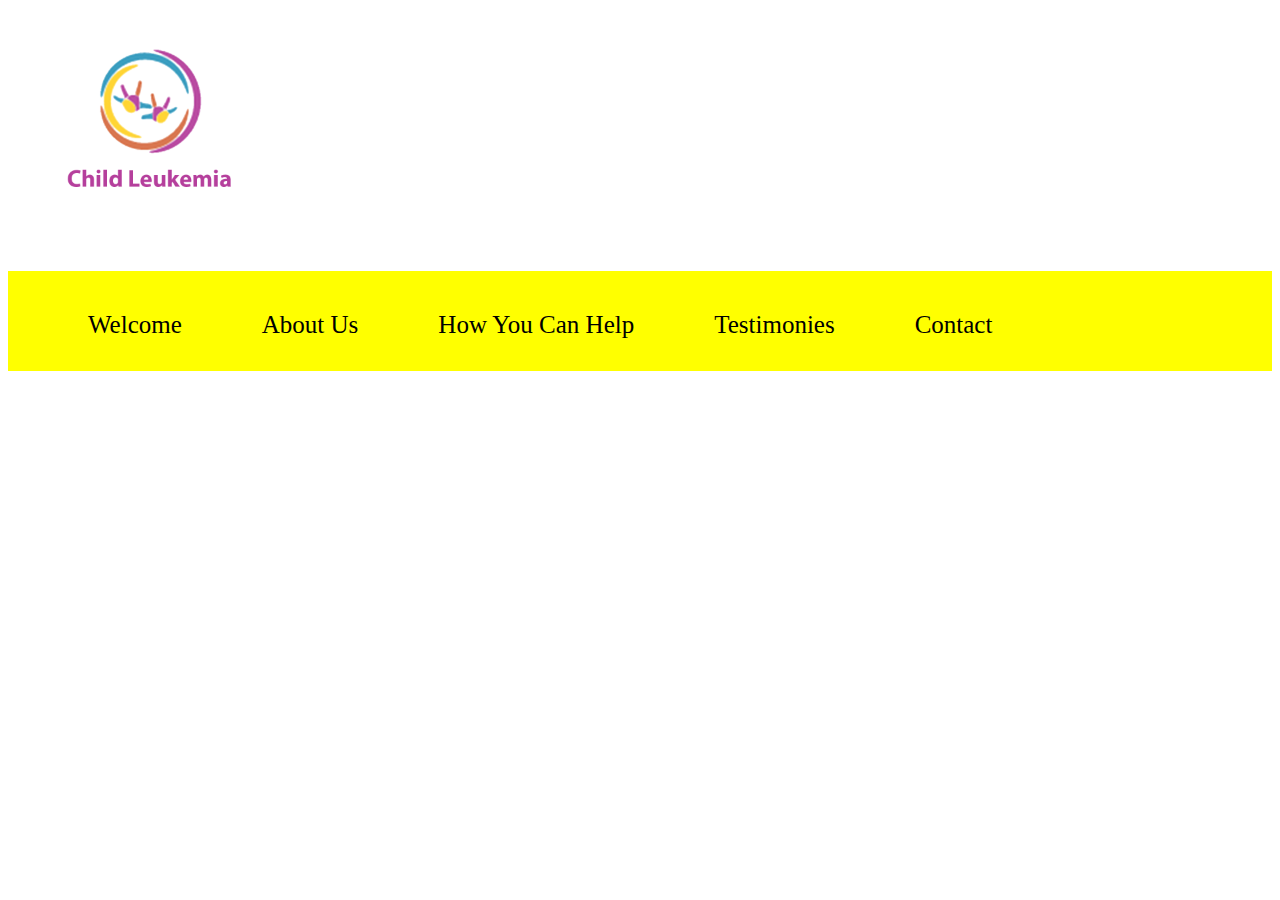
<file: testimonies.html>
<!DOCTYPE html>
<html>
<head>

<title>Testimonies</title>
<link rel="stylesheet" type="text/css" href="css/style.css" />
        <link rel="stylesheet" type="text/css" href="css/custom.css" />
<style>
</style>
</head>

<body>
  <header>
    <div id="social-media">
    <ul>
      <li>
        <a target="_blank"><img class="logo" src="images/logo.png">
        </a>
      
      </li>
    </ul>
</div>
<div class="nav">
  <ul>
    <li><a href="index.html">Welcome</a></li>
    <li><a href="aboutus.html">About Us</a></li>
    <li><a href="howyoucanhelp.html">How You Can Help</a></li>
    <li><a href="testimonies.html">Testimonies</a></li>
    <li><a href="contact.html">Contact</a></li>
</ul>
</div>
</header>
</body>
</html>
</file>
<file: css/style.css>
.sl-slider-wrapper {
	width: 800px;
	height: 400px;
	margin: 0 auto;
	position: relative;
	overflow: hidden;
}

.sl-slider {
	position: absolute;
	top: 0;
	left: 0;
}

/* Slide wrapper and slides */

.sl-slide,
.sl-slides-wrapper,
.sl-slide-inner {
	position: absolute;
	width: 100%;
	height: 100%;
	top: 0;
	left: 0;
} 

.sl-slide {
	z-index: 1;
}

/* The duplicate parts/slices */

.sl-content-slice {
	overflow: hidden;
	position: absolute;
	-webkit-box-sizing: content-box;
	-moz-box-sizing: content-box;
	box-sizing: content-box;
	background: #fff;
	-webkit-backface-visibility: hidden;
	-moz-backface-visibility: hidden;
	-o-backface-visibility: hidden;
	-ms-backface-visibility: hidden;
	backface-visibility: hidden;
	opacity : 1;
}

/* Horizontal slice */

.sl-slide-horizontal .sl-content-slice {
	width: 100%;
	height: 50%;
	left: -200px;
	-webkit-transform: translateY(0%) scale(1);
	-moz-transform: translateY(0%) scale(1);
	-o-transform: translateY(0%) scale(1);
	-ms-transform: translateY(0%) scale(1);
	transform: translateY(0%) scale(1);
}

.sl-slide-horizontal .sl-content-slice:first-child {
	top: -200px;
	padding: 200px 200px 0px 200px;
}

.sl-slide-horizontal .sl-content-slice:nth-child(2) {
	top: 50%;
	padding: 0px 200px 200px 200px;
}

/* Vertical slice */

.sl-slide-vertical .sl-content-slice {
	width: 50%;
	height: 100%;
	top: -200px;
	-webkit-transform: translateX(0%) scale(1);
	-moz-transform: translateX(0%) scale(1);
	-o-transform: translateX(0%) scale(1);
	-ms-transform: translateX(0%) scale(1);
	transform: translateX(0%) scale(1);
}

.sl-slide-vertical .sl-content-slice:first-child {
	left: -200px;
	padding: 200px 0px 200px 200px;
}

.sl-slide-vertical .sl-content-slice:nth-child(2) {
	left: 50%;
	padding: 200px 200px 200px 0px;
}

/* Content wrapper */
/* Width and height is set dynamically */
.sl-content-wrapper {
	position: absolute;
}

.sl-content {
	width: 100%;
	height: 100%;
	background: #fff;
}

/* Default styles for background colors */
.sl-slide-horizontal .sl-slide-inner {
	background: #ddd;
}

.sl-slide-vertical .sl-slide-inner {
	background: #ccc;
}
</file>
<file: css/custom.css>
article, aside, details, figcaption, figure, footer, header, hgroup, menu, nav, section {
  display: block; }

img.logo {
	margin-top: 1px;
	margin-left: 1px;
	height: 200px;
	width: 200px;
	opacity: .8;
}

li {
	list-style-type: none;
}

.nav {
height: 100px;
background: yellow;
margin-top: 50px;
/*padding-left: 10%;
left: 400px;*/
}

.nav ul li a{
	text-decoration: none;
	float:left;
    padding: 40px 40px;
	color: black;
	font-size: 25px;
}
#donate-box{
	padding: 20px;
	width: 250px;
	height: 130px;
	position: absolute;
	/*right: 660px;
	top: -2621px;*/
	z-index: 3000;
	left: 911px;
	top: -216px;
}
footer{
	position:relative;
	width:100%;
	height:220px;
	background:#066 
}
/* slider config */

.demo-1 .sl-slider-wrapper {
	position: absolute;
	width: 100%;
	height: 100%;
	top: 0;
	left: 0;
}

.demo-2 .sl-slider-wrapper {
	width: 100%;
	height: 600px;
	overflow: hidden;
	position: relative;
}

.demo-2 .sl-slider h2,
.demo-2 .sl-slider blockquote {
	padding: 100px 30px 10px 30px;
	width: 80%;
	max-width: 960px;
	color: #fff;
	margin: 0 auto;
	position: relative;
	z-index: 100;
}

.demo-2 .sl-slider h2 {
	font-size: 100px;
	text-shadow: 0 -1px 0 rgba(0,0,0,0.2);
}

.demo-2 .sl-slider blockquote {
	font-size: 28px;
	padding-top: 10px;
	font-weight: 300;
	text-shadow: 0 -1px 0 rgba(0,0,0,0.2);
}

.demo-2 .sl-slider blockquote cite {
	font-size: 16px;
	font-weight: 700;
	font-style: normal;
	text-transform: uppercase;
	letter-spacing: 5px;
	padding-top: 30px;
	display: inline-block;
}

.demo-2 .bg-img {
	padding: 200px;
	-webkit-box-sizing: content-box;
	-moz-box-sizing: content-box;
	box-sizing: content-box;
	position: absolute;
	top: -200px;
	left: -200px;
	width: 100%;
	height: 100%;
	-webkit-background-size: cover;
	-moz-background-size: cover;
	background-size: cover;
	background-position: center center;
}

/* Custom navigation arrows */

.nav-arrows span {
	position: absolute;
	z-index: 2000;
	top: 50%;
	width: 40px;
	height: 40px;
	border: 8px solid #ddd;
	border: 8px solid rgba(150,150,150,0.4);
	text-indent: -90000px;
	margin-top: -40px;
	cursor: pointer;
	
	-webkit-transform: rotate(45deg);
	-moz-transform: rotate(45deg);
	-o-transform: rotate(45deg);
	-ms-transform: rotate(45deg);
	transform: rotate(45deg);
}

.nav-arrows span:hover {
	border-color: rgba(150,150,150,0.9);
}

.nav-arrows span.nav-arrow-prev {
	left: 5%;
	border-right: none;
	border-top: none;
}

.nav-arrows span.nav-arrow-next {
	right: 5%;
	border-left: none;
	border-bottom: none;
}

/* Custom navigation dots */

.nav-dots {
	text-align: center;
	position: absolute;
	bottom: 2%;
	height: 30px;
	width: 100%;
	left: 0;
	z-index: 1000;
}

.nav-dots span {
	display: inline-block;
	position: relative;
	width: 16px;
	height: 16px;
	border-radius: 50%;
	margin: 3px;
	background: #ddd;
	background: rgba(150,150,150,0.4);
	cursor: pointer;
	box-shadow: 
		0 1px 1px rgba(255,255,255,0.4), 
		inset 0 1px 1px rgba(0,0,0,0.1);
}

.demo-2 .nav-dots span {
	background: rgba(150,150,150,0.1);
	margin: 6px;
	-webkit-transition: all 0.2s;
	-moz-transition: all 0.2s;
	-ms-transition: all 0.2s;
	-o-transition: all 0.2s;
	transition: all 0.2s;
	box-shadow: 
		0 1px 1px rgba(255,255,255,0.4), 
		inset 0 1px 1px rgba(0,0,0,0.1),
		0 0 0 2px rgba(255,255,255,0.5);
}

.demo-2 .nav-dots span.nav-dot-current,
.demo-2 .nav-dots span:hover {
	box-shadow: 
		0 1px 1px rgba(255,255,255,0.4), 
		inset 0 1px 1px rgba(0,0,0,0.1),
		0 0 0 5px rgba(255,255,255,0.5);
}

.nav-dots span.nav-dot-current:after {
	content: "";
	position: absolute;
	width: 10px;
	height: 10px;
	top: 3px;
	left: 3px;
	border-radius: 50%;
	background: rgba(255,255,255,0.8);
}

/* Content elements */

.demo-1 .deco {
	width: 260px;
	height: 260px;
	border: 2px dashed #ddd;
	border: 2px dashed rgba(150,150,150,0.4);
	border-radius: 50%;
	position: absolute;
	bottom: 50%;
	left: 50%;
	margin: 0 0 0 -130px;
}

.demo-1 [data-icon]:after {
    content: attr(data-icon);
    font-family: 'AnimalsNormal';
	color: #999;
	text-shadow: 0 0 1px #999;
	position: absolute;
	width: 220px;
	height: 220px;
	line-height: 220px;
	text-align: center;
	font-size: 100px;
	top: 50%;
	left: 50%;
	margin: -110px 0 0 -110px;
	box-shadow: inset 0 0 0 10px #f7f7f7;
	border-radius: 50%;
}

.demo-1 .sl-slide h2 {
	color: #000;
	text-shadow: 0 0 1px #000;
	padding: 20px;
	position: absolute;
	font-size: 34px;
	font-weight: 700;
	letter-spacing: 13px;
	text-transform: uppercase;
	width: 80%;
	left: 10%;
	text-align: center;
	line-height: 50px;
	bottom: 50%;
	margin: 0 0 -120px 0;
}

.demo-1 .sl-slide blockquote {
	position: absolute;
	width: 100%;
	text-align: center;
	left: 0;
	font-weight: 400;
	font-size: 14px;
	line-height: 20px;
	height: 70px;
	color: #8b8b8b;
	z-index: 2;
	bottom: 50%;
	margin: 0 0 -200px 0;
	padding: 0;
}

.demo-1 .sl-slide blockquote p{
	margin: 0 auto;
	width: 60%;
	max-width: 400px;
	position: relative;
}

.demo-1 .sl-slide blockquote p:before {
	color: #f0f0f0;
	color: rgba(244,244,244,0.65);
	font-family: "Bookman Old Style", Bookman, Garamond, serif;
	position: absolute;
	line-height: 60px;
	width: 75px;
	height: 75px;
	font-size: 200px;
	z-index: -1;
	left: -80px;
	top: 35px;
	content: '\201C';
}

.demo-1 .sl-slide blockquote cite {
	font-size: 10px;
	padding-top: 10px;
	display: inline-block;
	font-style: normal;
	text-transform: uppercase;
	letter-spacing: 4px;
}

/* Custom background colors for slides in first demo */

/* First Slide */
.demo-1 .bg-1 .sl-slide-inner,
.demo-1 .bg-1 .sl-content-slice {
	background: #fff;
}

/* Second Slide */
.demo-1 .bg-2 .sl-slide-inner,
.demo-1 .bg-2 .sl-content-slice {
	background: #000;
}

.demo-1 .bg-2 [data-icon]:after,
.demo-1 .bg-2 h2 {
	color: #fff;
}

.demo-1 .bg-2 blockquote:before {
	color: #222;
}

/* Third Slide */
.demo-1 .bg-3 .sl-slide-inner,
.demo-1 .bg-3 .sl-content-slice {
	background: #db84ad;
}

.demo-1 .bg-3 .deco {
	border-color: #fff;
	border-color: rgba(255,255,255,0.5);
}

.demo-1 .bg-3 [data-icon]:after {
	color: #fff;
	text-shadow: 0 0 1px #fff;
	box-shadow: inset 0 0 0 10px #b55381;
}

.demo-1 .bg-3 h2,
.demo-1 .bg-3 blockquote{
	color: #fff;
	text-shadow: 0px 1px 1px rgba(0,0,0,0.3);
}

.demo-1 .bg-3 blockquote:before {
	color: #c46c96;
}

/* Forth Slide */
.demo-1 .bg-4 .sl-slide-inner,
.demo-1 .bg-4 .sl-content-slice {
	background: #5bc2ce;
}

.demo-1 .bg-4 .deco {
	border-color: #379eaa;
}

.demo-1 .bg-4 [data-icon]:after {
	text-shadow: 0 0 1px #277d87;
	color: #277d87;
}

.demo-1 .bg-4 h2,
.demo-1 .bg-4 blockquote{
	color: #fff;
	text-shadow: 1px 1px 1px rgba(0,0,0,0.2);
}

.demo-1 .bg-4 blockquote:before {
	color: #379eaa;
}

/* Fifth Slide */
.demo-1 .bg-5 .sl-slide-inner,
.demo-1 .bg-5 .sl-content-slice {
	background: #ffeb41;
}

.demo-1 .bg-5 .deco {
	border-color: #ECD82C;
}

.demo-1 .bg-5 .deco:after {
	color: #000;
	text-shadow: 0 0 1px #000;
}

.demo-1 .bg-5 h2,
.demo-1 .bg-5 blockquote{
	color: #000;
	text-shadow: 1px 1px 1px rgba(0,0,0,0.1);
}

.demo-1 .bg-5 blockquote:before {
	color: #ecd82c;
}

.demo-2 .bg-img-1 {
	background-image: url(../images/1.jpg);
}
.demo-2 .bg-img-2 {
	background-image: url(../images/2.jpg);
}
.demo-2 .bg-img-3 {
	background-image: url(../images/3.jpg);
}
.demo-2 .bg-img-4 {
	background-image: url(../images/4.jpg);
}
.demo-2 .bg-img-5 {
	background-image: url(../images/5.jpg);
}

/* Animations for content elements */

.sl-trans-elems .deco{
	-webkit-animation: roll 1s ease-out both, fadeIn 1s ease-out both;
	-moz-animation: roll 1s ease-out both, fadeIn 1s ease-out both;
	-o-animation: roll 1s ease-out both, fadeIn 1s ease-out both;
	-ms-animation: roll 1s ease-out both, fadeIn 1s ease-out both;
	animation: roll 1s ease-out both, fadeIn 1s ease-out both;
}
.sl-trans-elems h2{
	-webkit-animation: moveUp 1s ease-in-out both;
	-moz-animation: moveUp 1s ease-in-out both;
	-o-animation: moveUp 1s ease-in-out both;
	-ms-animation: moveUp 1s ease-in-out both;
	animation: moveUp 1s ease-in-out both;
}
.sl-trans-elems blockquote{
	-webkit-animation: fadeIn 0.5s linear 0.5s both;
	-moz-animation: fadeIn 0.5s linear 0.5s both;
	-o-animation: fadeIn 0.5s linear 0.5s both;
	-ms-animation: fadeIn 0.5s linear 0.5s both;
	animation: fadeIn 0.5s linear 0.5s both;
}
.sl-trans-back-elems .deco{
	-webkit-animation: scaleDown 1s ease-in-out both;
	-moz-animation: scaleDown 1s ease-in-out both;
	-o-animation: scaleDown 1s ease-in-out both;
	-ms-animation: scaleDown 1s ease-in-out both;
	animation: scaleDown 1s ease-in-out both;
}
.sl-trans-back-elems h2{
	-webkit-animation: fadeOut 1s ease-in-out both;
	-moz-animation: fadeOut 1s ease-in-out both;
	-o-animation: fadeOut 1s ease-in-out both;
	-ms-animation: fadeOut 1s ease-in-out both;
	animation: fadeOut 1s ease-in-out both;
}
.sl-trans-back-elems blockquote{
	-webkit-animation: fadeOut 1s linear both;
	-moz-animation: fadeOut 1s linear both;
	-o-animation: fadeOut 1s linear both;
	-ms-animation: fadeOut 1s linear both;
	animation: fadeOut 1s linear both;
}
@-webkit-keyframes roll{
	0% {-webkit-transform: translateX(500px) rotate(360deg);}
	100% {-webkit-transform: translateX(0px) rotate(0deg);}
}
@-moz-keyframes roll{
	0% {-moz-transform: translateX(500px) rotate(360deg); opacity: 0;}
	100% {-moz-transform: translateX(0px) rotate(0deg); opacity: 1;}
}
@-o-keyframes roll{
	0% {-o-transform: translateX(500px) rotate(360deg); opacity: 0;}
	100% {-o-transform: translateX(0px) rotate(0deg); opacity: 1;}
}
@-ms-keyframes roll{
	0% {-ms-transform: translateX(500px) rotate(360deg); opacity: 0;}
	100% {-ms-transform: translateX(0px) rotate(0deg); opacity: 1;}
}
@keyframes roll{
	0% {transform: translateX(500px) rotate(360deg); opacity: 0;}
	100% {transform: translateX(0px) rotate(0deg); opacity: 1;}
}
@-webkit-keyframes moveUp{
	0% {-webkit-transform: translateY(40px);}
	100% {-webkit-transform: translateY(0px);}
}
@-moz-keyframes moveUp{
	0% {-moz-transform: translateY(40px);}
	100% {-moz-transform: translateY(0px);}
}
@-o-keyframes moveUp{
	0% {-o-transform: translateY(40px);}
	100% {-o-transform: translateY(0px);}
}
@-ms-keyframes moveUp{
	0% {-ms-transform: translateY(40px);}
	100% {-ms-transform: translateY(0px);}
}
@keyframes moveUp{
	0% {transform: translateY(40px);}
	100% {transform: translateY(0px);}
}
@-webkit-keyframes fadeIn{
	0% {opacity: 0;}
	100% {opacity: 1;}
}
@-moz-keyframes fadeIn{
	0% {opacity: 0;}
	100% {opacity: 1;}
}
@-o-keyframes fadeIn{
	0% {opacity: 0;}
	100% {opacity: 1;}
}
@-ms-keyframes fadeIn{
	0% {opacity: 0;}
	100% {opacity: 1;}
}
@keyframes fadeIn{
	0% {opacity: 0;}
	100% {opacity: 1;}
}
@-webkit-keyframes scaleDown{
	0% {-webkit-transform: scale(1);}
	100% {-webkit-transform: scale(0.5);}
}
@-moz-keyframes scaleDown{
	0% {-moz-transform: scale(1);}
	100% {-moz-transform: scale(0.5);}
}
@-o-keyframes scaleDown{
	0% {-o-transform: scale(1);}
	100% {-o-transform: scale(0.5);}
}
@-ms-keyframes scaleDown{
	0% {-ms-transform: scale(1);}
	100% {-ms-transform: scale(0.5);}
}
@keyframes scaleDown{
	0% {transform: scale(1);}
	100% {transform: scale(0.5);}
}
@-webkit-keyframes fadeOut{
	0% {opacity: 1;}
	100% {opacity: 0;}
}
@-moz-keyframes fadeOut{
	0% {opacity: 1;}
	100% {opacity: 0;}
}
@-o-keyframes fadeOut{
	0% {opacity: 1;}
	100% {opacity: 0;}
}
@-ms-keyframes fadeOut{
	0% {opacity: 1;}
	100% {opacity: 0;}
}
@keyframes fadeOut{
	0% {opacity: 1;}
	100% {opacity: 0;}
}


/* Media Queries for custom slider */

@media screen and (max-width: 660px) {
	.demo-1 .deco {
		width: 130px;
		height: 130px;
		margin-left: -65px;
		margin-bottom: 50px;
	}

	.demo-1 [data-icon]:after {
		width: 110px;
		height: 110px;
		line-height: 110px;
		font-size: 40px;
		margin: -55px 0 0 -55px;
	}

	.demo-1 .sl-slide blockquote {
		margin-bottom: -120px;
	}

	.demo-1 .sl-slide h2 {
		line-height: 22px;
		font-size: 18px;
		margin-bottom: -40px;
		letter-spacing: 8px;
	}

	.demo-1 .sl-slide blockquote p:before {
		line-height: 10px;
		width: 40px;
		height: 40px;
		font-size: 120px;
		left: -45px;
	}

	.demo-2 .sl-slider-wrapper {
		height: 500px;
	}

	.demo-2 .sl-slider h2 {
		font-size: 36px;
	}

	.demo-2 .sl-slider blockquote {
		font-size: 16px;
	}

}

/* fin slider config */
</file>
